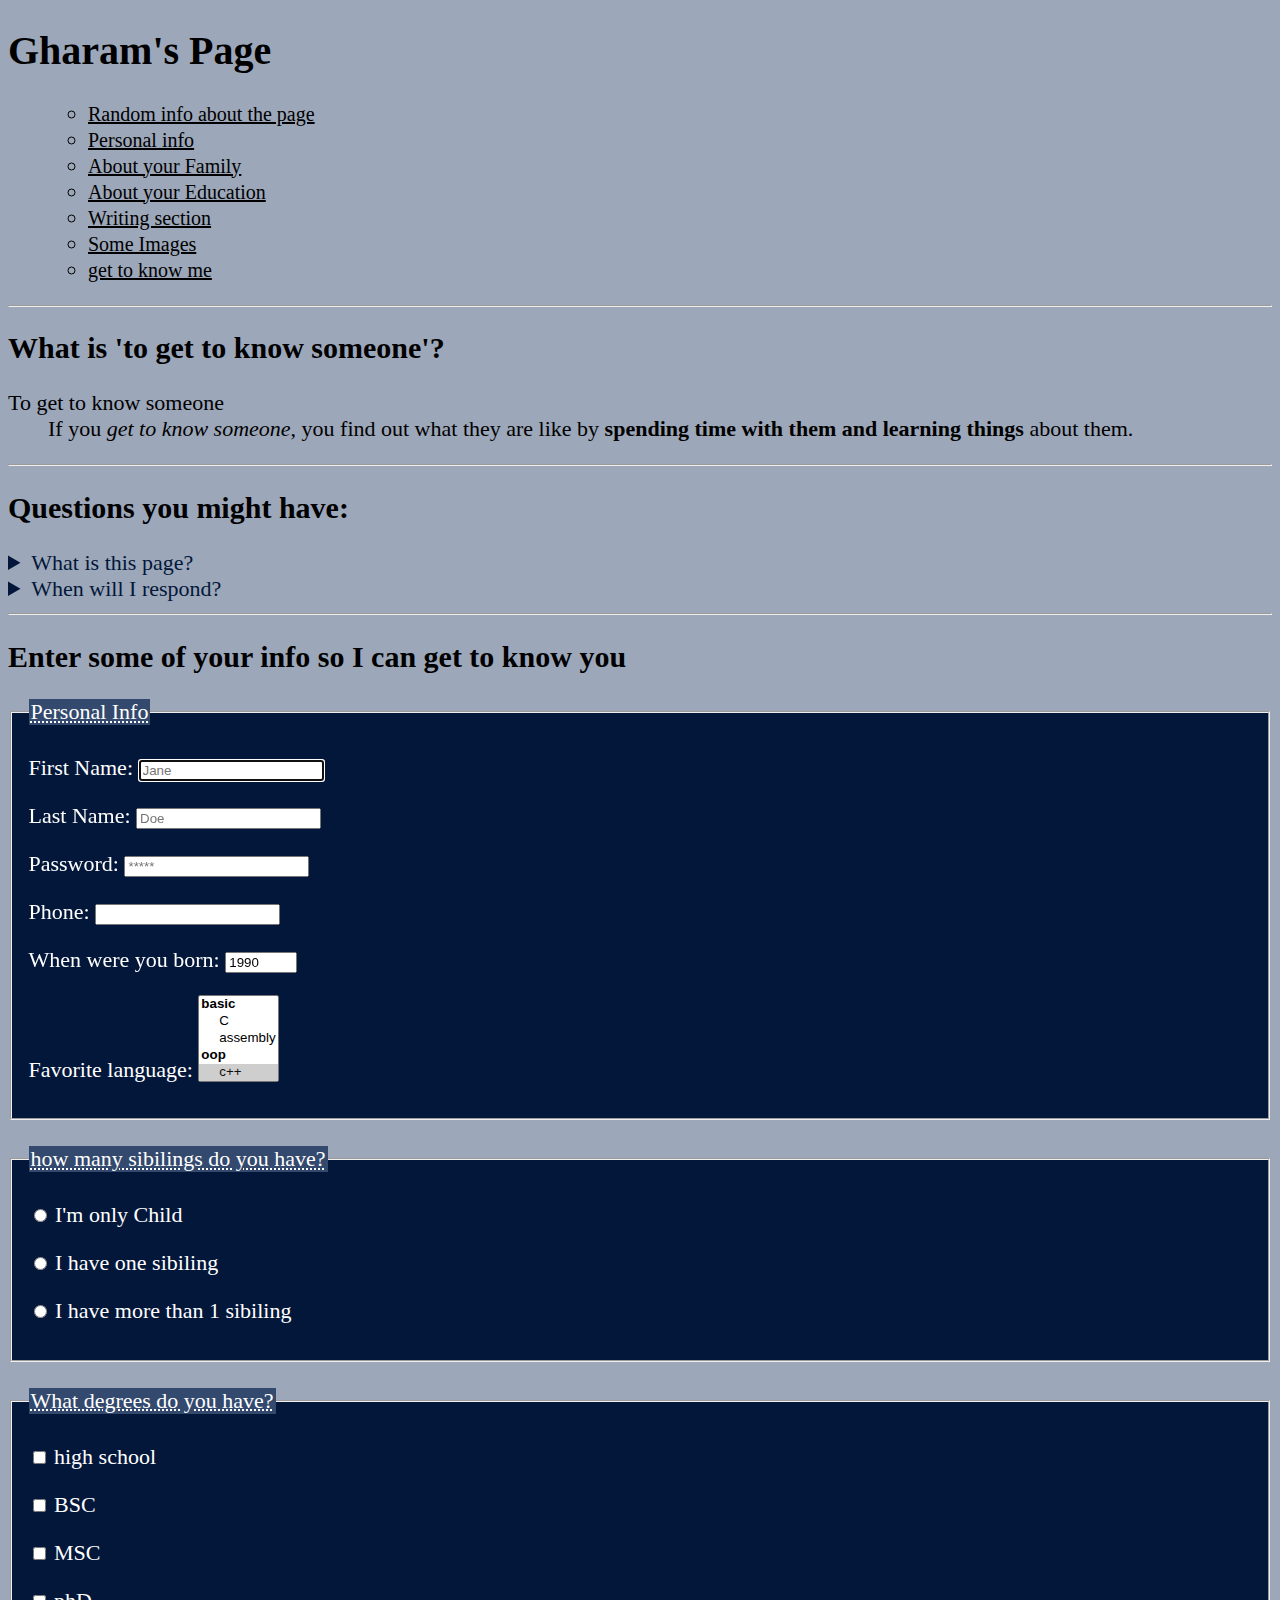
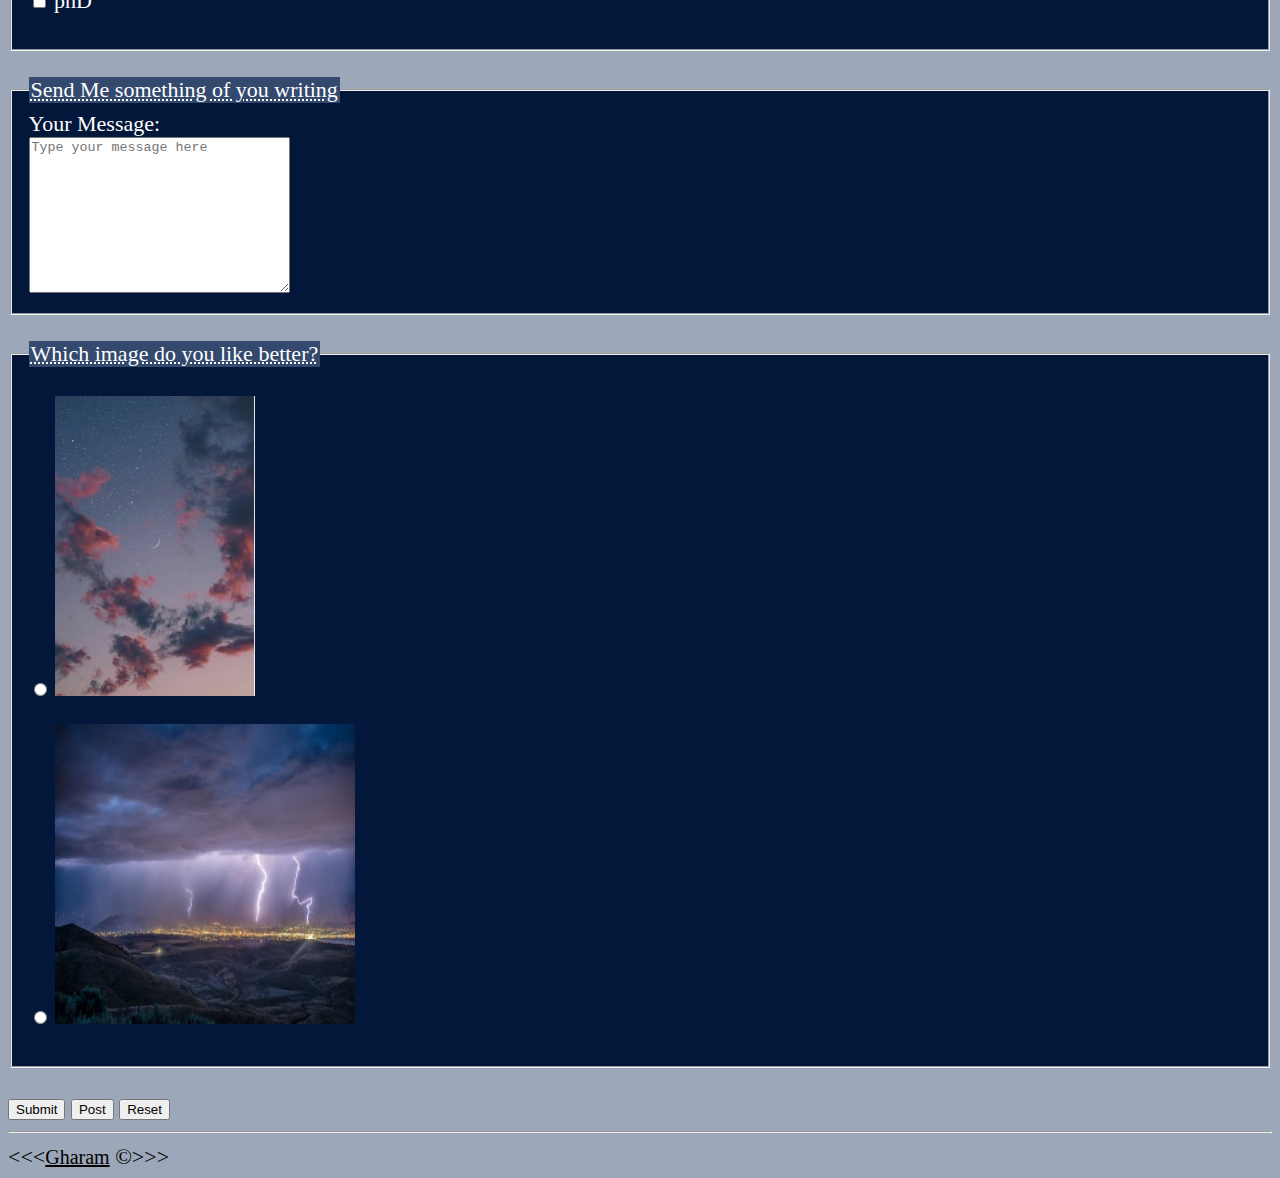
<file: index.html>
<!DOCTYPE html>
<html lang="en">

<head>
    <meta charset="UTF-8">
    <meta name="auther" content="Gharam">
    <meta name="description" content="testing my tasks on html">

    <title>Tasks Test Page</title>
    <link rel="icon" href="G.png" type="image/x-icon">
    <link rel="stylesheet" href="main.css" type="text/css">

</head>

<body >
    <header>
        <h1>Gharam's Page</h1>
        <ol>


            <nav aria-label="primary-navigation">
                <ul>
                    <li>
                        <a href="#random">Random info about the page</a>
                        
                    </li>
                    <li>
                        <a href="#personal">Personal info</a>
                    </li>
                  
                    <li> <a href="#family">About your Family</a></li> 
                    <li><a href="#education">About your Education</a></li>
                    
                    <li><a href="#writing">Writing section</a></li>
                    <li><a href="#images">Some Images</a></li>

                    <li><a href="#me">get to know me</a></li>

                </ul>
        </ol>
        </nav>
    </header>
    <main>

        <article id="random">
            <hr>
            <h2>
                What is 'to get to know someone'?
            </h2>
            <dl>
                <dt>To get to know someone</dt>
                <dd>
                   If you <em>get to know someone</em>, you find out what they are like by <strong> spending time with them and learning things </strong>about them.
                </dd>
            </dl>
            <hr>
            <h2>Questions you might have:</h2>
            <aside>
                <details>
                    <summary>
                        What is this page?</mark>
                    </summary>
                    <p>
                      This is a page for me and you to get to know each other :)
                    </p>
                  

                </details>
            </aside>
            <aside>
                <details>
                    
                    <summary>
                        When will I respond?</mark>
                    </summary>
                    <p>
                        I usually check this around <time datetime="08:00">
                            8 pm

                        </time>
                        so I will probably respond in around <time datetime="PT3H"> 12 hours</time> or so.
                    </p>

                </details>
            </aside>
           
        </articale>
        <hr>
    </article>
    

        <article id="contact">
            <h2>Enter some of your info so I can get to know you</h2>
            <form action="https://httpbin.org/get" method="get">
                <fieldset>

                    <legend id="personal">
                        <abbr title="Some of your personal info">
                           
                                Personal Info
                           
                        </abbr>

                    </legend>

                    <p>
                        <label for="firstName">First Name:</label>
                        <input type="text" name="firstName" id="firstName" placeholder="Jane" autocomplete="on" required
                            autofocus>
                    </p>
                    <p>
                        <label for="lastName">Last Name:</label>
                        <input type="text" name="lastName" id="lastName" placeholder="Doe" autocomplete="on" required>
                    </p>
                    <p>
                        <label for="password">Password:</label>
                        <input type="password" name="password" id="password" placeholder="*****" required>
                    </p>
                    <p>
                        <label for="phone">Phone:</label>
                        <input type="tel" name="phone" id="phone" placeholder="" pattern="[0-9]{3}[0-9]{3}[0-9]{4}"
                            required>
                    </p>
                    <p>
                        <label for="decade">When were you born:</label>
                        <input type="number" name="decade" id="decade" min="1940" max="2020" step="1" value="1990">
                    </p>
                    <p>
                        <label for="language">Favorite language:</label>
                        <select name="language" id="language" multiple size="5">
                            <optgroup label="basic">
                                <option value="C">C</option>
                                <option value="assembly">assembly</option>
                            </optgroup>
                            <optgroup label="oop">
                                <option value="c++" selected>c++</option>
                                <option value="java">java</option>
                                <option value="python">python</option>
                                <option value="html">html</option>
                            </optgroup>
                            <option value="other">Other</option>
                        </select>
                    </p>
                </fieldset>
                <br>
                <fieldset>

                    <legend id="family">
                        <abbr title="Some info about your family">
                           
                                how many sibilings do you have?
                        </abbr>

                    </legend>
                    <p>
                        <input type="radio" name="sibilings" id="onlyChild" value="onlyChild">
                        <label for="onlyChild">I'm only Child</label>
                    </p>
                    <p>
                        <input type="radio" name="sibilings" id="onlyChild" value="onlyChild">
                        <label for="one">I have one sibiling</label>
                    </p>
                    <p>
                        <input type="radio" name="sibilings" id="onlyChild" value="onlyChild">
                        <label for="more">I have more than 1 sibiling </label>
                    </p>
                </fieldset>
                <br>
                <fieldset>

                    <legend id="education">
                        <abbr title="Some info about your education">
                            
                                What degrees do you have?
                        </abbr>

                    </legend>

                    <p>
                        <input type="checkbox" name="degree" id="highschool" value="highschool">
                        <label for="highschool">high school</label>
                    </p>
                    <p>
                        <input type="checkbox" name="degree" id="bachelor" value="bachelor">
                        <label for="bachelor">BSC</label>
                    </p>
                    <p>
                        <input type="checkbox" name="degree" id="MSC" value="MSC">
                        <label for="MSC">MSC</label>
                    </p>
                    <p>
                        <input type="checkbox" name="degree" id="phD" value="phD">
                        <label for="phD">phD</label>
                    </p>
                </fieldset>
                <br>
                <fieldset>
                    <legend id="writing">
                        <abbr title="Write something for me to read">
                         Send Me something of you writing 
                        </abbr>

                    </legend>
                    <label for="message">Your Message:</label>
                    <br>
                    <textarea name="message" id="message" cols="30" rows="10"
                        placeholder="Type your message here"></textarea>
                </fieldset>

                <br>

                <fieldset>

                    <legend id="images">
                        <abbr title="Some images to see if we have the same taste">
                           
                                Which image do you like better? 
                        </abbr>

                    </legend>
                    <p>
                        <input type="radio" name="image" id="img1" value="img1">
                        <label for="img1"></label>
                        <img src="img/img1.png" alt="image1" title="image1" width="200" height="300">

                    </p>
                    <p>
                        <input type="radio" name="image" id="img2" value="img2">
                        <label for="img2"></label>
                        <img src="img/img2.png" alt="image2" title="image2" width="300"
                        height="300"> 
                    </p>
                    
                </fieldset>
                <br>
                <button type="submit">Submit</button>
                <button type="submit" formaction="https://httpbin.org/post" formmethod="post">Post</button>
                <button type="reset">Reset</button>
            </form>
        </article>

        <hr>
       
        
    </main>
    <article id="me">
    &lt;&lt;&lt;<a href="about.html">Gharam</a> &copy;&gt;&gt;&gt;</article>
</body>

</html>
</file>
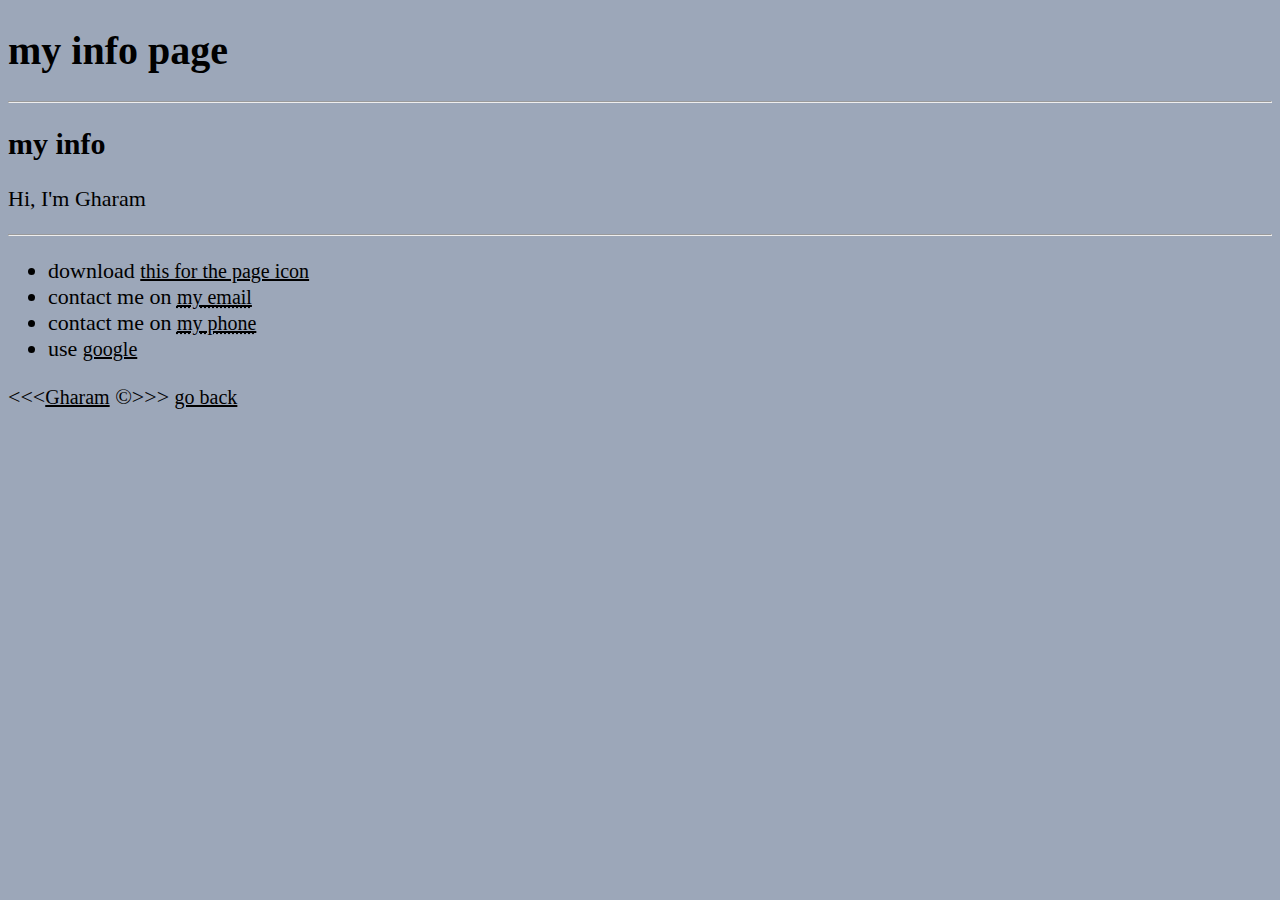
<file: about.html>
<!DOCTYPE html>
<html lang="en">

<head>
    <meta charset="UTF-8">
    <meta name="auther" content="Gharam">
    <meta name="description" content="about me ">

    <title>About Gharam</title>
    <link rel="icon" href="G.png" type="image/x-icon">
    <link rel="stylesheet" href="main.css" type="text/css">

</head>

<body>

<h1>my info page</h1>
<hr>
<h2>my info</h2>
<p>Hi, I'm Gharam </p>
<hr>
<ul>
<li>
    download <a href="G.png" download>
        this for the page icon 
    </a>
</li>
<li>
    contact me on
    <abbr title="sargharam@gmail.com">
       <a href="mailto:sargharam@gmail.com" >
        my email
    </a> 
    </abbr> 
</li>
<li>
    contact me on
    <abbr title="+970568191595">
       <a href="tel:+970568191595" >
        my phone
    </a> 
    </abbr> 
</li>
<li>use
       <a href="https://www.google.com/" target="_blank">
        google
    </a> 
    
</li>
</ul>
&lt;&lt;&lt;<a href="about.html">Gharam</a> &copy;&gt;&gt;&gt;

<a href="index.html" >
    go back
</a>
</body>

</html>
</file>
<file: main.css>
html {
    font-size: 22px;

}

body {
   

    background-color: rgb(156, 167, 185);
 
}

a {
    font-size: 20px;
    color: rgb(0, 0, 0);
}
a:visited {
    font-size: 20px;
    color: rgb(10, 39, 90);
}
a:hover {
    font-size: 20px;
    color: rgb(64, 69, 148);
}
fieldset
{
    background-color: rgb(3, 23, 58);
    color: rgb(255, 255, 255);
}
legend{
    background-color: rgb(51, 73, 110);
    color: rgb(255, 255, 255);


}
summary{
    color:  rgb(3, 23, 58);

}
h1{

    font-size: 40px;
}
h2{

    font-size: 30px;
}
</file>
